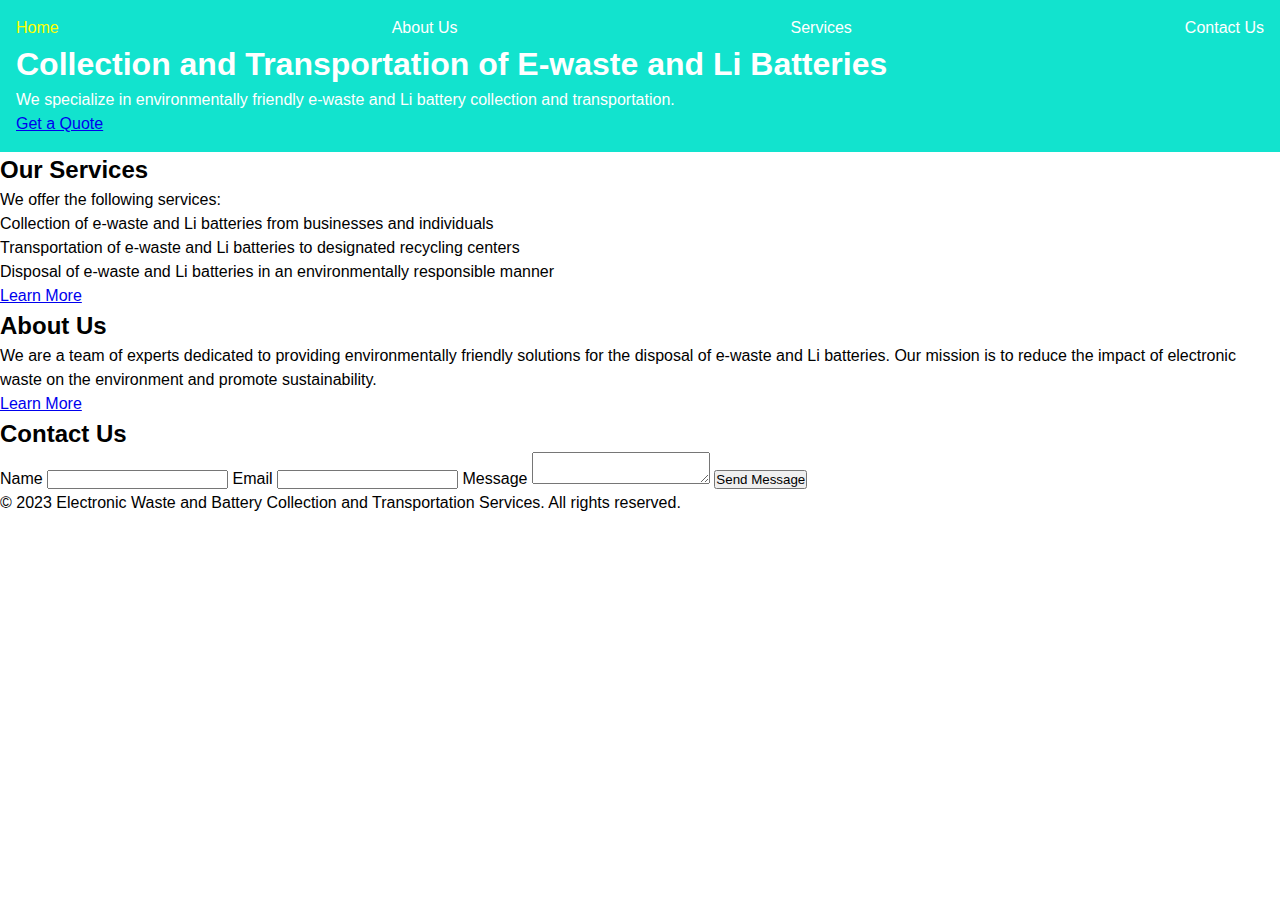
<file: page1.html>
<!DOCTYPE html>
<html lang="en">
<head>
	<meta charset="UTF-8">
	<meta name="viewport" content="width=device-width, initial-scale=1.0">
	<title>Electronic Waste and Battery Collection and Transportation Services | Home</title>
	<link rel="stylesheet" href="style1.css">
</head>
<body>
	<header>
		<nav>
			<ul>
				<li><a href="#" class="active">Home</a></li>
				<li><a href="#">About Us</a></li>
				<li><a href="#">Services</a></li>
				<li><a href="#">Contact Us</a></li>
			</ul>
		</nav>
		<div class="hero">
			<h1>Collection and Transportation of E-waste and Li Batteries</h1>
			<p>We specialize in environmentally friendly e-waste and Li battery collection and transportation.</p>
			<a href="#" class="btn">Get a Quote</a>
		</div>
	</header>
	<main>
		<section class="services">
			<h2>Our Services</h2>
			<p>We offer the following services:</p>
			<ul>
				<li>Collection of e-waste and Li batteries from businesses and individuals</li>
				<li>Transportation of e-waste and Li batteries to designated recycling centers</li>
				<li>Disposal of e-waste and Li batteries in an environmentally responsible manner</li>
			</ul>
			<a href="#" class="btn">Learn More</a>
		</section>
		<section class="about">
				<h2>About Us</h2>
				<p>We are a team of experts dedicated to providing environmentally friendly solutions for the disposal of e-waste and Li batteries. Our mission is to reduce the impact of electronic waste on the environment and promote sustainability.</p>
				<a href="#" class="btn">Learn More</a>
		</section>
		<section class="contact">
			<h2>Contact Us</h2>
			<form>
				<label for="name">Name</label>
				<input type="text" id="name" name="name" required>
				<label for="email">Email</label>
				<input type="email" id="email" name="email" required>
				<label for="message">Message</label>
				<textarea id="message" name="message" required></textarea>
				<button type="submit" class="btn">Send Message</button>
			</form>
		</section>
	</main>
	<footer>
		<p>&copy; 2023 Electronic Waste and Battery Collection and Transportation Services. All rights reserved.</p>
	</footer>
</body>
</html>
</file>
<file: style1.css>
* {
	box-sizing: border-box;
	margin: 0;
	padding: 0;
}

body {
	font-family: Arial, sans-serif;
	font-size: 16px;
	line-height: 1.5;
}

header {
	background-color: #12e3ce;
	color: #fff;
	padding: 1rem;
}

nav ul {
	list-style: none;
	display: flex;
	justify-content: space-between;
}

nav a {
	color: #fff;
	text-decoration: none;
}

nav a:hover,
nav a.active {
	color: #ff0;
}

.hero {
	max-width: 960px;
	margin: 0px;
}
</file>
